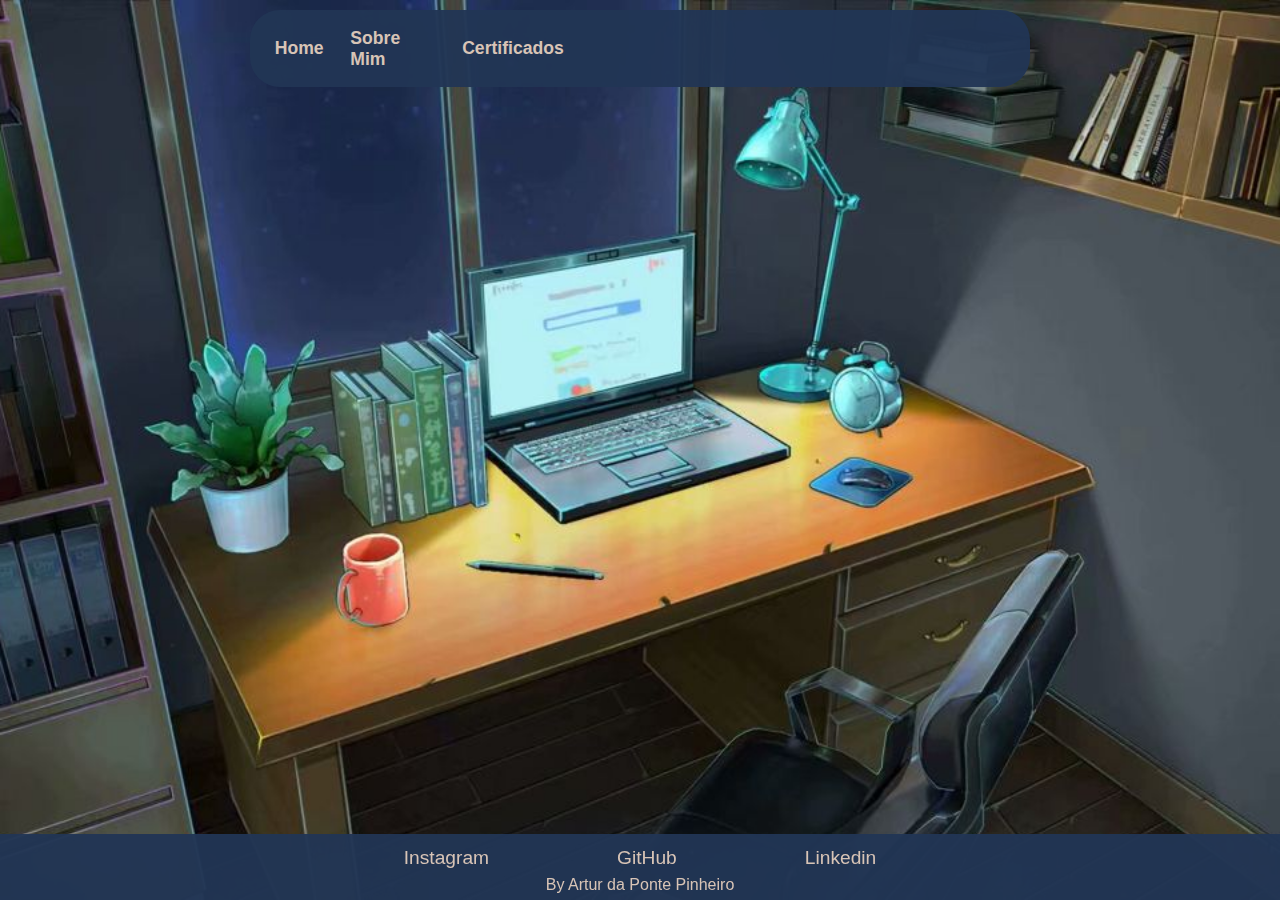
<file: index.html>
<!DOCTYPE html>
<html lang="pt-br">
<head>
    <meta charset="UTF-8">
    <title>Portfolio</title>
    <link rel="stylesheet" href="./styles/style.css">
</head>
<body>

	<header class="cabecalho">
        <section>
            <a class="cabecalho__home" href="./index.html">Home</a>
		    <a class="cabecalho__sobremim" href="./sobremim.html">Sobre Mim</a>
		    <a class="cabecalho__cert" href="./certificados.html">Certificados</a>
        </section>
	</header>
    <main>
    
    </main>    
    <footer class="rodape">
        <section class="rodape__infos">
            <a class="rodape__infos__links" href="https://www.instagram.com/artur.daponte/" target="_blank">Instagram</a>
            <a class="rodape__infos__links" href="https://github.com/dapontepinheiro" target="_blank">GitHub</a>
            <a class="rodape__infos__links" href="https://www.linkedin.com/in/artur-da-ponte-pinheiro-461b072ba/" target="_blank">Linkedin</a>
        </section>
        <div class="rodape__fim">By Artur da Ponte Pinheiro</div>
    </footer>

</body>
</html>
</file>
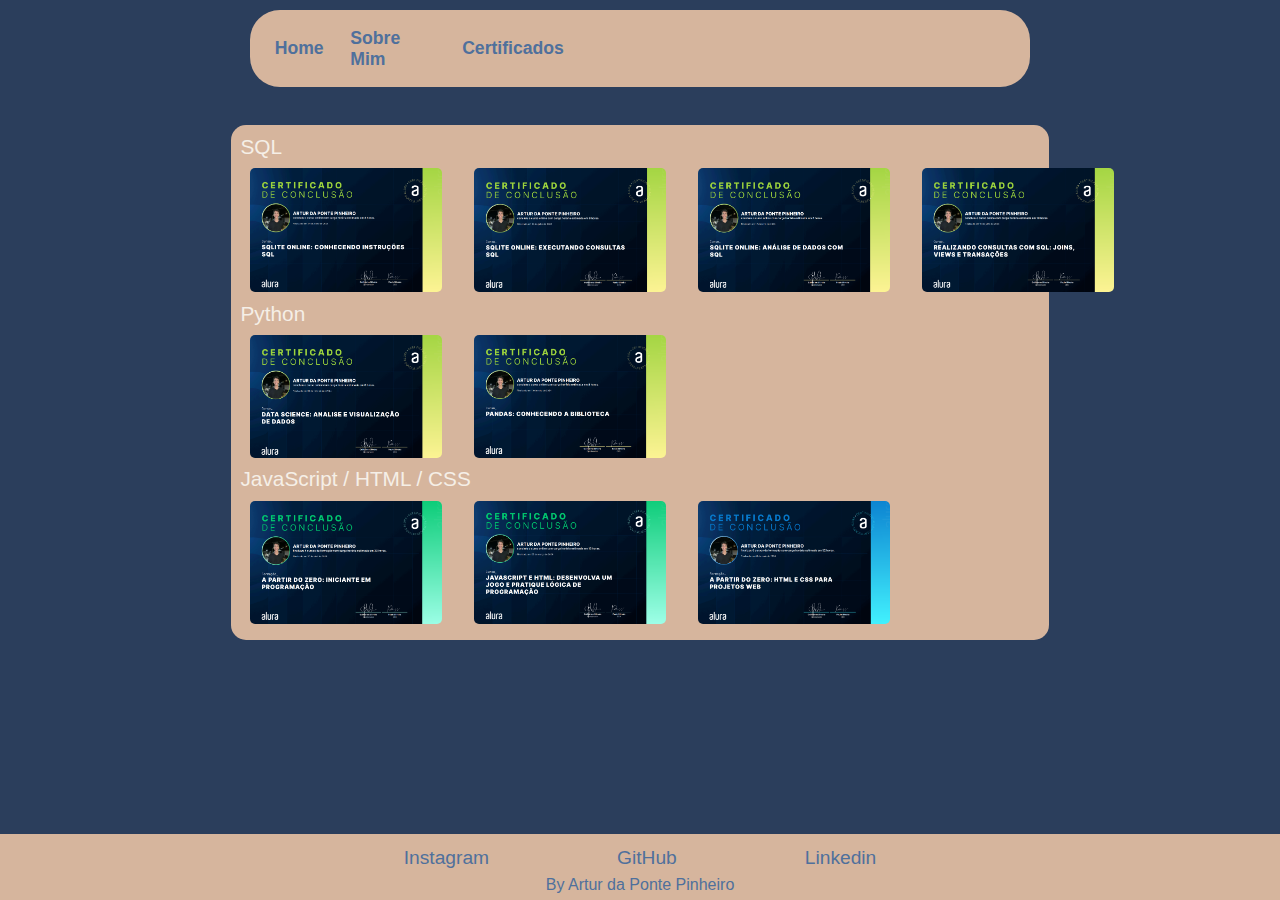
<file: certificados.html>
<!DOCTYPE html>
<html lang="pt-br">
<head>
    <meta charset="UTF-8">
    <title>Certificados</title>
    <link rel="stylesheet" href="./styles/cert.css">
<body>
    <header class="cabecalho">
        <section>
            <a class="cabecalho__home" href="./index.html">Home</a>
		    <a class="cabecalho__sobremim" href="./sobremim.html">Sobre Mim</a>
		    <a class="cabecalho__cert">Certificados</a>
        </section>
	</header>
    <main class="conteudo">
        <section class="aba">
            <div class="aba__titulo">
                SQL
            </div>
            <div class="aba__certificados">
                <a target="_blank" href="assets/cert_sql1.png" class="link_cert"><img class="img_cert" src="assets/cert_sql1.png"></a>
                <a target="_blank" href="assets/cert_sql2.png" class="link_cert"><img class="img_cert" src="assets/cert_sql2.png"></a>
                <a target="_blank" href="assets/cert_sql3.png" class="link_cert"><img class="img_cert" src="assets/cert_sql3.png"></a>
                <a target="_blank" href="assets/cert_sql4.png" class="link_cert"><img class="img_cert" src="assets/cert_sql4.png"></a>
            </div>
        </section>        
        <section class="aba">
            <div class="aba__titulo">
                Python
            </div>
            <div class="aba__certificados">
                <a target="_blank" href="assets/cert_pyds.png" class="link_cert"><img class="img_cert" src="assets/cert_pyds.png"></a>
                <a target="_blank" href="assets/cert_pypd.png" class="link_cert"><img class="img_cert" src="assets/cert_pypd.png"></a>
            </div>
        </section>
        <section class="aba">
            <div class="aba__titulo">
                JavaScript / HTML / CSS
            </div>
            <div class="aba__certificados">
                <a target="_blank" href="assets/cert_ip.png" class="link_cert"><img class="img_cert" src="assets/cert_ip.png"></a>
                <a target="_blank" href="assets/cert_jshtml.png" class="link_cert"><img class="img_cert" src="assets/cert_jshtml.png"></a>
                <a target="_blank" href="assets/cert_htmlcss.png" class="link_cert"><img class="img_cert" src="assets/cert_htmlcss.png"></a>
            </div>
        </section>

    </main>
    <footer class="rodape">
        <section class="rodape__infos">
            <a class="rodape__infos__links" href="https://www.instagram.com/artur.daponte/" target="_blank">Instagram</a>
            <a class="rodape__infos__links" href="https://github.com/dapontepinheiro" target="_blank">GitHub</a>
            <a class="rodape__infos__links" href="https://www.linkedin.com/in/artur-da-ponte-pinheiro-461b072ba/" target="_blank">Linkedin</a>
        </section>
        <div class="rodape__fim">By Artur da Ponte Pinheiro</div>
    </footer>
</body>
</body>
</html
</file>
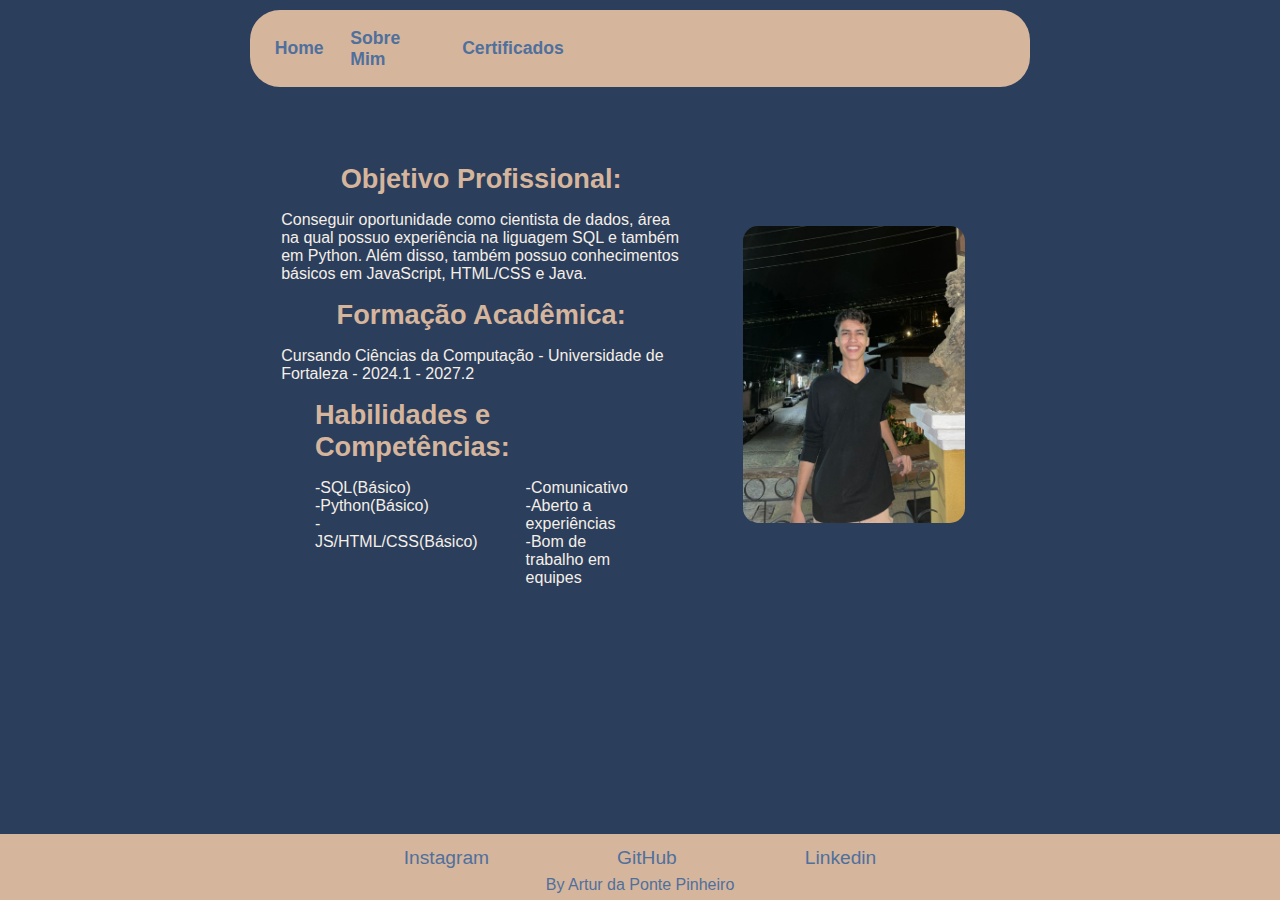
<file: sobremim.html>
<!DOCTYPE html>
<html lang="pt-br">
<head>
    <meta charset="UTF-8">  
    <title>Sobre Mim</title>
    <link rel="stylesheet" href="./styles/sobremim.css">
</head>
<body>
	<header class="cabecalho">
        <section>
            <a class="cabecalho__home" href="./index.html">Home</a>
		    <a class="cabecalho__sobremim" href="./sobremim.html">Sobre Mim</a>
		    <a class="cabecalho__cert" href="./certificados.html">Certificados</a>
        </section>
	</header>
    <main class="conteudo">
        <section class="conteudo__info">
            <div class="conteudo__info__titulo">
                Objetivo Profissional:
            </div>
            <div class="conteudo__info__texto">
                Conseguir oportunidade como cientista de dados, área na qual possuo experiência na liguagem SQL e também em Python. Além disso, também possuo conhecimentos básicos em JavaScript, HTML/CSS e Java.
            </div>
            <div class="conteudo__info__titulo">
                Formação Acadêmica:
            </div>
            <div class="conteudo__info__texto">
                Cursando Ciências da Computação - Universidade de Fortaleza - 2024.1 - 2027.2
            </div>
            <div class="conteudo__info__titulo">
                Habilidades e Competências:
            </div>
            <div class="conteudo__info__texto__hab">
                <div class="hab__cont1">
                    <div class="hab__cont">
                        -SQL(Básico)
                    </div>
                    <div class="hab__cont">
                        -Python(Básico)
                    </div>
                    <div class="hab__cont">
                        -JS/HTML/CSS(Básico)
                    </div>
                </div>

                <div class="hab__cont2">
                    <div class="hab__cont">
                        -Comunicativo
                    </div>
                    <div class="hab__cont">
                        -Aberto a experiências
                    </div>
                    <div class="hab__cont">
                        -Bom de trabalho em equipes
                    </div>
                </div>
            </div>
        </section>    
        <img class="conteudo__foto" src="./assets/fotoDePerfil.jpg">
    </main>
    <footer class="rodape">
        <section class="rodape__infos">
            <a class="rodape__infos__links" href="https://www.instagram.com/artur.daponte/" target="_blank">Instagram</a>
            <a class="rodape__infos__links" href="https://github.com/dapontepinheiro" target="_blank">GitHub</a>
            <a class="rodape__infos__links" href="https://www.linkedin.com/in/artur-da-ponte-pinheiro-461b072ba/" target="_blank">Linkedin</a>
        </section>
        <div class="rodape__fim">By Artur da Ponte Pinheiro</div>
    </footer>
</body>
</html>
</file>
<file: styles/style.css>
@import url('https://fonts.googleapis.com/css2?family=Krona+One&family=Montserrat:ital,wght@0,100..900;1,100..900&display=swap');

:root {
    --cor--principal: #D8C4B6;
    --cor--secundaria: #213555f4;
    --cor--terciaria: #4F709C;
    --cor--hover: #F5EFE7;
}

* {
    margin:0;
    padding:0;
}

body {
    box-sizing: border-box;
    background-image: url(../assets/study_desk2.jpg);
    background-repeat: no-repeat;
    background-size: cover;
    background-attachment: fixed;
    background-position: center ;
    background-color: var(--cor--principal);
    color: var(--cor--terciaria);
    display: flex;
    flex-direction: column;
    align-items: center;
    margin: 0.8%;
}

.cabecalho {
    background-color: var(--cor--secundaria);
    width: 60%;
    height: 4.8rem;
    padding-left: 2%;
    border-radius: 30px;
    display: flex;
    justify-content: space-between;
}   

section {
    display: flex;
    width: 40%;
    align-items: center;
    justify-content: space-between;
}

.cabecalho__home {
    width: 16%;
    font-family: Arial, Helvetica, sans-serif;
    font-size: 1.1rem;
    color: var(--cor--principal);
    font-weight: bold;
    display: flex;
    /* align-items: center; */
    text-decoration: none;
}
.cabecalho__home:hover {
    color: var(--cor--hover);
    cursor: pointer;
    font-size: 1.2rem;
}
.cabecalho__sobremim {
    width: 28%;
    font-family: Arial, Helvetica, sans-serif;
    font-size: 1.1rem;
    color: var(--cor--principal);
    font-weight: bold;
    display: flex;
    /* align-items: center; */
    text-decoration: none;
}
.cabecalho__sobremim:hover {
    color: var(--cor--hover);
    cursor: pointer;
    font-size: 1.2rem;
}
.cabecalho__cert {
    width: 38%;
    font-family: Arial, Helvetica, sans-serif;
    font-size: 1.1rem;
    color: var(--cor--principal);
    font-weight: bold;
    display: flex;
    /* align-items: center; */
    text-decoration: none;
}
.cabecalho__cert:hover {
    color: var(--cor--hover);
    cursor: pointer;
    font-size: 1.2rem;
}

.rodape {
    background-color: var(--cor--secundaria);
    width: 100%;
    color: var(--cor--principal);
    font-family: Arial, Helvetica, sans-serif;
    display: flex;
    flex-direction: column;
    align-items: center;
    position: fixed;
    bottom: 0;
}

.rodape__infos {
    display: flex;
    justify-content: center;
    gap: 25%;
    padding-top: 1%;
    font-size: 1.2rem;
}

.rodape__infos__links {
    text-decoration: none;
    color: var(--cor--principal);  
}

.rodape__infos__links:hover {
    color: var(--cor--hover);
    cursor: pointer;  
    text-decoration: underline;
}

.rodape__fim {
    padding: 0.5%;
}

@media (max-width: 1200px) {
    .cabecalho {
        width: 60%;
        padding: 0;
        justify-content: center;
    }

    .cabecalho__links {
        font-size: 1.5rem;
    }

    section {
        justify-content: center;
    }
}
</file>
<file: styles/cert.css>
:root {
    --cor--principal: #d6b59d;
    --cor--secundaria: #213555f4;
    --cor--terciaria: #4F709C;
    --cor--hover: #F5EFE7;
}

* {
    padding: 0;
    margin: 0;
}

body {
    background-color: var(--cor--secundaria);
    display: flex;
    flex-direction: column;
    align-items: center;
    margin: 0.8%;
}

.cabecalho {
    background-color: var(--cor--principal);
    width: 60%;
    height: 4.8rem;
    padding-left: 2%;
    border-radius: 30px;
    display: flex;
    justify-content: space-between;
}   

section {
    display: flex;
    width: 40%;
    align-items: center;
    justify-content: space-between;
}

.cabecalho__home {
    width: 16%;
    font-family: Arial, Helvetica, sans-serif;
    font-size: 1.1rem;
    color: var(--cor--terciaria);
    font-weight: bold;
    display: flex;
    /* align-items: center; */
    text-decoration: none;
}
.cabecalho__home:hover {
    color: var(--cor--hover);
    cursor: pointer;
    font-size: 1.2rem;
}
.cabecalho__sobremim {
    width: 28%;
    font-family: Arial, Helvetica, sans-serif;
    font-size: 1.1rem;
    color: var(--cor--terciaria);
    font-weight: bold;
    display: flex;
    /* align-items: center; */
    text-decoration: none;
}
.cabecalho__sobremim:hover {
    color: var(--cor--hover);
    cursor: pointer;
    font-size: 1.2rem;
}
.cabecalho__cert {
    width: 38%;
    font-family: Arial, Helvetica, sans-serif;
    font-size: 1.1rem;
    color: var(--cor--terciaria);
    font-weight: bold;
    display: flex;
    /* align-items: center; */
    text-decoration: none;
}
.cabecalho__cert:hover {
    color: var(--cor--hover);
    cursor: pointer;
    font-size: 1.2rem;
}

.conteudo {
    background-color: var(--cor--principal);
    color: var(--cor--hover);
    margin: 3%;
    padding-bottom: 1rem;
    width: 65%;
    border-radius: 15px;
}

.aba {
    display: flex;
    flex-direction: column;
    align-items: baseline;
}

.aba__titulo {
    font-size: 1.3rem;
    font-weight: lighter;
    font-family: 'Segoe UI', Verdana, sans-serif;
    margin: 1%;
    padding: 2%;
}

.link_cert {
    display: flex;
    justify-content: center;
    padding: 0 1rem;    
}

.aba__certificados {
    display: flex;
}

.img_cert {
    border-radius: 5px;
    width: 12rem;
}

.rodape {
    background-color: var(--cor--principal);
    width: 100%;
    color: var(--cor--terciaria);
    font-family: Arial, Helvetica, sans-serif;
    display: flex;
    flex-direction: column;
    align-items: center;
    position: fixed;
    bottom: 0;
}

.rodape__infos {
    display: flex;
    justify-content: center;
    gap: 25%;
    padding-top: 1%;
    font-size: 1.2rem;
}

.rodape__infos__links {
    text-decoration: none;
    color: var(--cor--terciaria);  
}

.rodape__infos__links:hover {
    color: var(--cor--hover);
    cursor: pointer;  
    text-decoration: underline;
}

.rodape__fim {
    padding: 0.5%;
}   

@media (max-width: 1200px) {
    .cabecalho {
        width: 60%;
        padding: 0;
        justify-content: center;
    }
    section {
        justify-content: center;
    }
}
</file>
<file: styles/sobremim.css>
:root {
    --cor--principal: #d6b59d;
    --cor--secundaria: #213555f4;
    --cor--terciaria: #4F709C;
    --cor--hover: #F5EFE7;
}

* {
    padding: 0;
    margin: 0;
}

body {
    background-color: var(--cor--secundaria);
    display: flex;
    flex-direction: column;
    align-items: center;
    margin: 0.8%;
}

.cabecalho {
    background-color: var(--cor--principal);
    width: 60%;
    height: 4.8rem;
    padding-left: 2%;
    border-radius: 30px;
    display: flex;
    justify-content: space-between;
}   

section {
    display: flex;
    width: 40%;
    align-items: center;
    justify-content: space-between;
}

.cabecalho__home {
    width: 16%;
    font-family: Arial, Helvetica, sans-serif;
    font-size: 1.1rem;
    color: var(--cor--terciaria);
    font-weight: bold;
    display: flex;
    /* align-items: center; */
    text-decoration: none;
}
.cabecalho__home:hover {
    color: var(--cor--hover);
    cursor: pointer;
    font-size: 1.2rem;
}
.cabecalho__sobremim {
    width: 28%;
    font-family: Arial, Helvetica, sans-serif;
    font-size: 1.1rem;
    color: var(--cor--terciaria);
    font-weight: bold;
    display: flex;
    /* align-items: center; */
    text-decoration: none;
}
.cabecalho__sobremim:hover {
    color: var(--cor--hover);
    cursor: pointer;
    font-size: 1.2rem;
}
.cabecalho__cert {
    width: 38%;
    font-family: Arial, Helvetica, sans-serif;
    font-size: 1.1rem;
    color: var(--cor--terciaria);
    font-weight: bold;
    display: flex;
    /* align-items: center; */
    text-decoration: none;
}
.cabecalho__cert:hover {
    color: var(--cor--hover);
    cursor: pointer;
    font-size: 1.2rem;
}

.conteudo {
    margin: 6%;
    display: flex;
    justify-content: center;
    align-items: center;
    gap: 6rem
}

.conteudo__info {
    display: flex;
    flex-direction: column;
    gap: 1rem;
    width: 30%;
}

.conteudo__info__titulo {
    color: var(--cor--principal);
    font-size: 1.7rem;
    font-weight: bold;
    font-family: Arial, Helvetica, sans-serif;
}

.conteudo__info__texto {
    color: var(--cor--hover);
    width: 400px;
    font-family: Arial, Helvetica, sans-serif;
    font-size: 1rem;
    gap: 1rem;
}

.conteudo__info__texto__hab {
    display: flex;
    gap: 3rem;
}

.hab__cont {
    color: var(--cor--hover);
    font-family: Arial, Helvetica, sans-serif;
}

.rodape {
    background-color: var(--cor--principal);
    width: 100%;
    color: var(--cor--terciaria);
    font-family: Arial, Helvetica, sans-serif;
    display: flex;
    flex-direction: column;
    align-items: center;
    position: fixed;
    bottom: 0;
}

.rodape__infos {
    display: flex;
    justify-content: center;
    gap: 25%;
    padding-top: 1%;
    font-size: 1.2rem;
}

.rodape__infos__links {
    text-decoration: none;
    color: var(--cor--terciaria);  
}

.rodape__infos__links:hover {
    color: var(--cor--hover);
    cursor: pointer;  
    text-decoration: underline;
}

.rodape__fim {
    padding: 0.5%;
}

img {
    width: 20%;
    border-radius: 15px;
}

@media (max-width: 1200px) {
    .cabecalho {
        width: 60%;
        padding: 0;
        justify-content: center;
    }
    section {
        justify-content: center;
    }
    .conteudo {
        flex-direction: column;
        gap: 10%;
    }
    .conteudo__info {
        width: 50%;
        text-align: center;
    }
    .conteudo__info__texto {
        width: 135%;
    }
    img {
        width: 60%;
        margin: 5%;
    }
}
</file>
